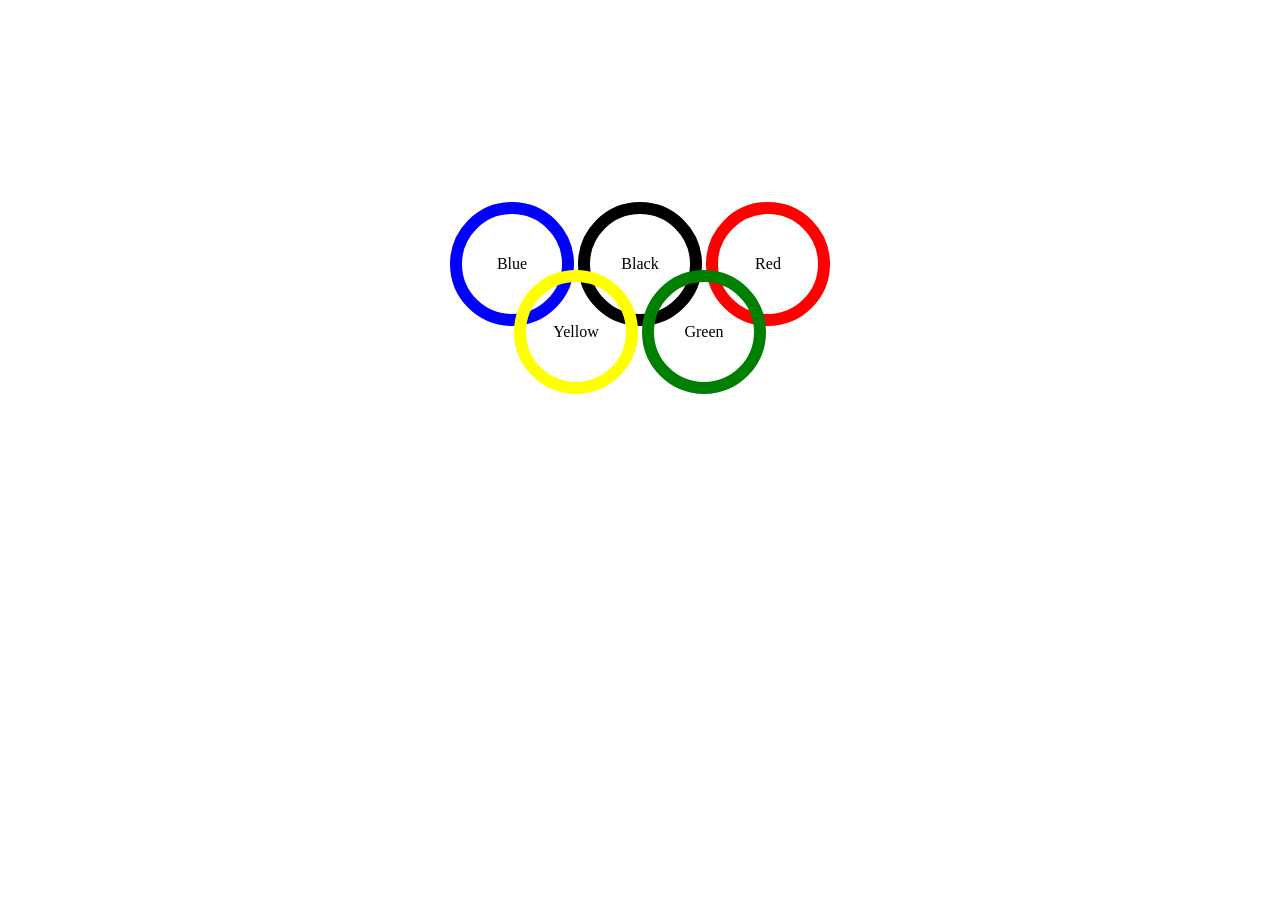
<file: SRC/index04_HM.html>
<!DOCTYPE html>
<html lang="en">
<head>
    <meta charset="UTF-8">
    <title>Home Work 04</title>
    <link rel="shortcut icon" href="../IMG/HomeWork4.png" type="image/x-icon">
    <link rel="stylesheet" href="../CSS/Styles.css">
</head>
<body>
<div>

    <div class="RowTop">
        <div class="o_ring c_blue ">Blue
        </div>
        <div class="o_ring  c_black">Black
        </div>
        <div class="o_ring c_red">Red
        </div>
    </div>

    <div class="RowBottom">
        <div class="o_ring c_yellow">Yellow
        </div>
        <div class="o_ring c_green">Green
        </div>
    </div>

</div>
</body>
</html>
</file>
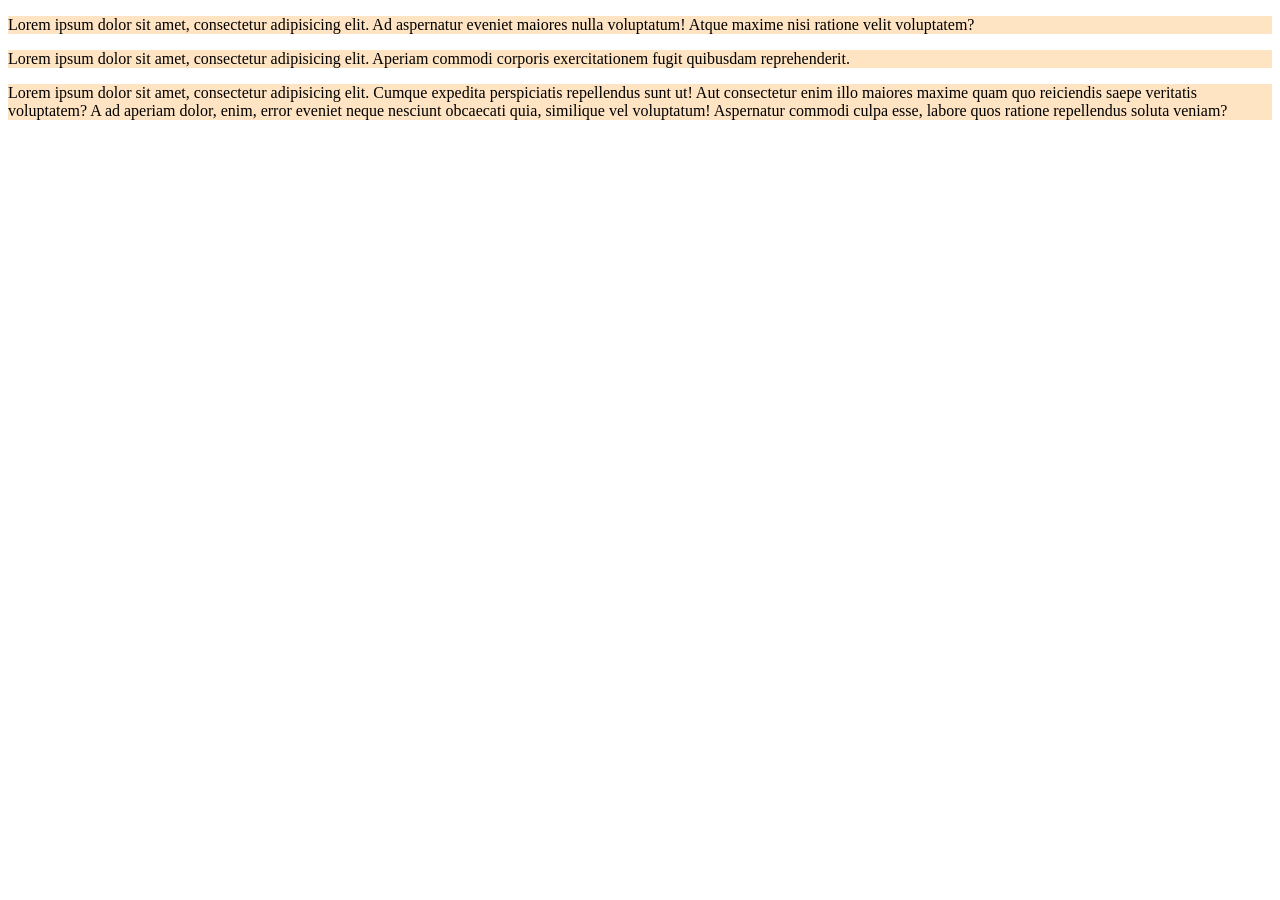
<file: SRC/index4_L.html>
<!DOCTYPE html>
<html lang="ru">
<head>
    <meta charset="UTF-8">
    <title>Lection_04</title>
    <link rel="stylesheet" href="../CSS/Styles.css">
    <link rel="shortcut icon" href="../IMG/Ico_student.png" type="image/x-icon">
</head>
<body>
<div class="FirstBlock">
    <p> Lorem ipsum dolor sit amet, consectetur adipisicing elit.
        Ad aspernatur eveniet maiores nulla voluptatum!
        Atque maxime nisi ratione velit voluptatem?
    </p>
    <p> Lorem ipsum dolor sit amet, consectetur adipisicing elit.
        Aperiam commodi corporis exercitationem fugit quibusdam reprehenderit.
    </p>
    <p> Lorem ipsum dolor sit amet, consectetur adipisicing elit.
        Cumque expedita perspiciatis repellendus sunt ut!
        Aut consectetur enim illo maiores maxime quam quo reiciendis saepe veritatis voluptatem?
        A ad aperiam dolor, enim, error eveniet neque nesciunt obcaecati quia,
        similique vel voluptatum! Aspernatur commodi culpa esse,
        labore quos ratione repellendus soluta veniam?
    </p>
</div>
</body>
</html>
</file>
<file: CSS/Styles.css>
p {
    background-color: bisque;
}

.o_ring {
    width: 100px;
    height: 100px;
    text-align: center;
    line-height: 100px;
    border: 12px black solid;
    border-radius: 100%;
    margin: 2px;
}

.RowTop {
    display: flex;
    justify-content: center;
    margin: 200px auto -60px;
}

.RowBottom {
    display: flex;
    justify-content: center;
}


.c_black {
    border-color: black;
}

.c_red {
    border-color: red;
}

.c_green {
    border-color: green;
}

.c_blue {
    border-color: blue;
}

.c_yellow {
    border-color: yellow;
}
</file>
